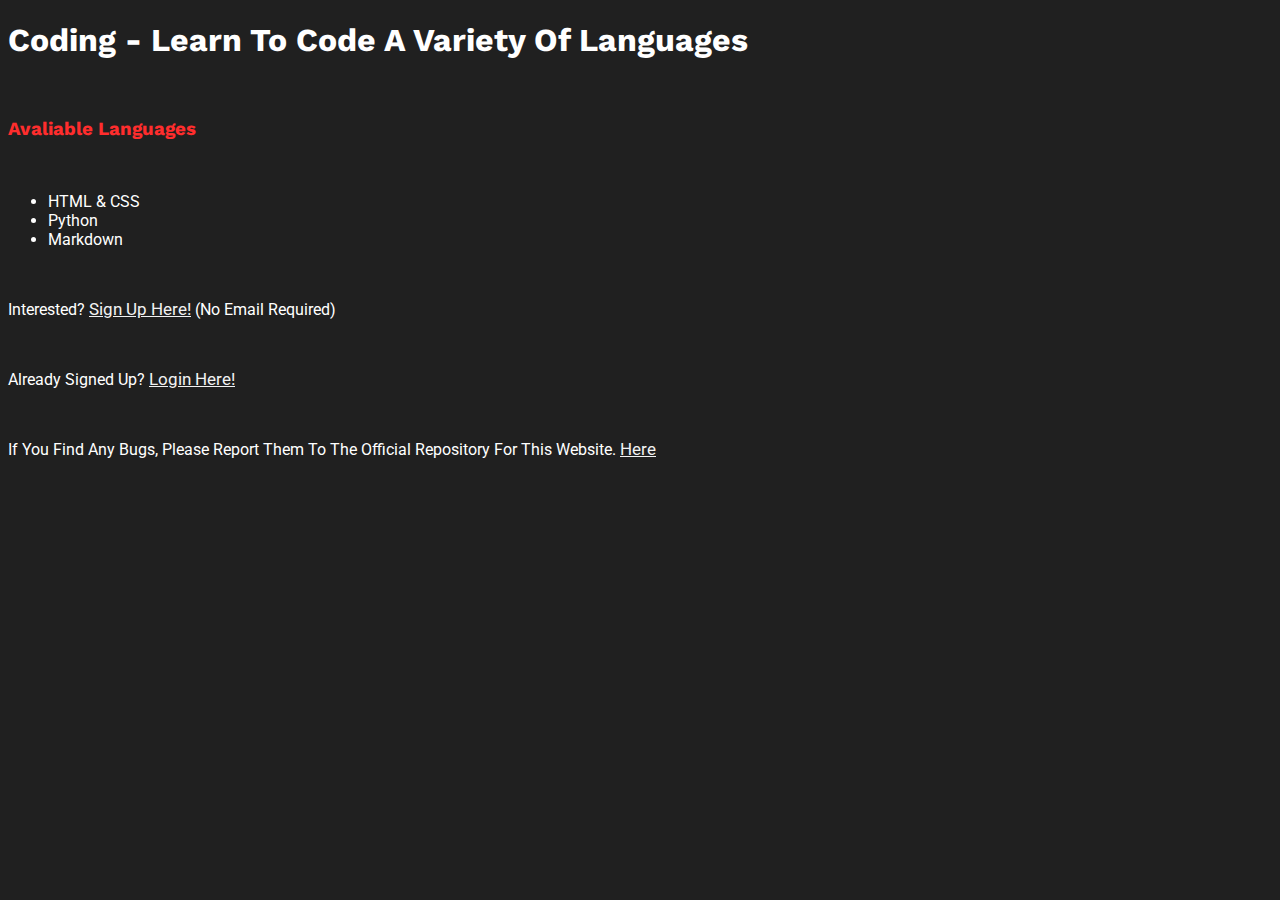
<file: index.html>
<!DOCTYPE html>
<html lang="en">
<head>
    <meta charset="UTF-8">
    <meta name="viewport" content="width=device-width, initial-scale=1.0">
    <link rel="stylesheet" href="https://stuffzez.github.io/Coding/assets/css/main.css">
    <meta name="google-site-verification" content="7YiubERgaN8UtgdeR5wA3DPIY8cN4lQLJF37hXYNMSw" />
    <title>Coding | stuffzez.github.io</title>
</head>
<body>
    <h1>Coding - Learn To Code A Variety Of Languages</h1>
    <br>
    <h3>Avaliable Languages</h3>
    <br>
    <ul>
        <li>HTML & CSS</li>
        <li>Python</li>
        <li>Markdown</li>
    </ul>
    <br>
    <p>Interested? <a href="https://stuffzez.github.io/Coding/signup">Sign Up Here!</a> (No Email Required)</p>
    <br>
    <p>Already Signed Up? <a href="https://stuffzez.github.io/Coding/src/learn">Login Here!</a></p>
    <br>
    <p>If You Find Any Bugs, Please Report Them To The Official Repository For This Website. <a href="https://github.com/StuffzEZ/Coding/issues">Here</a></p>
</body>
</html>
</file>
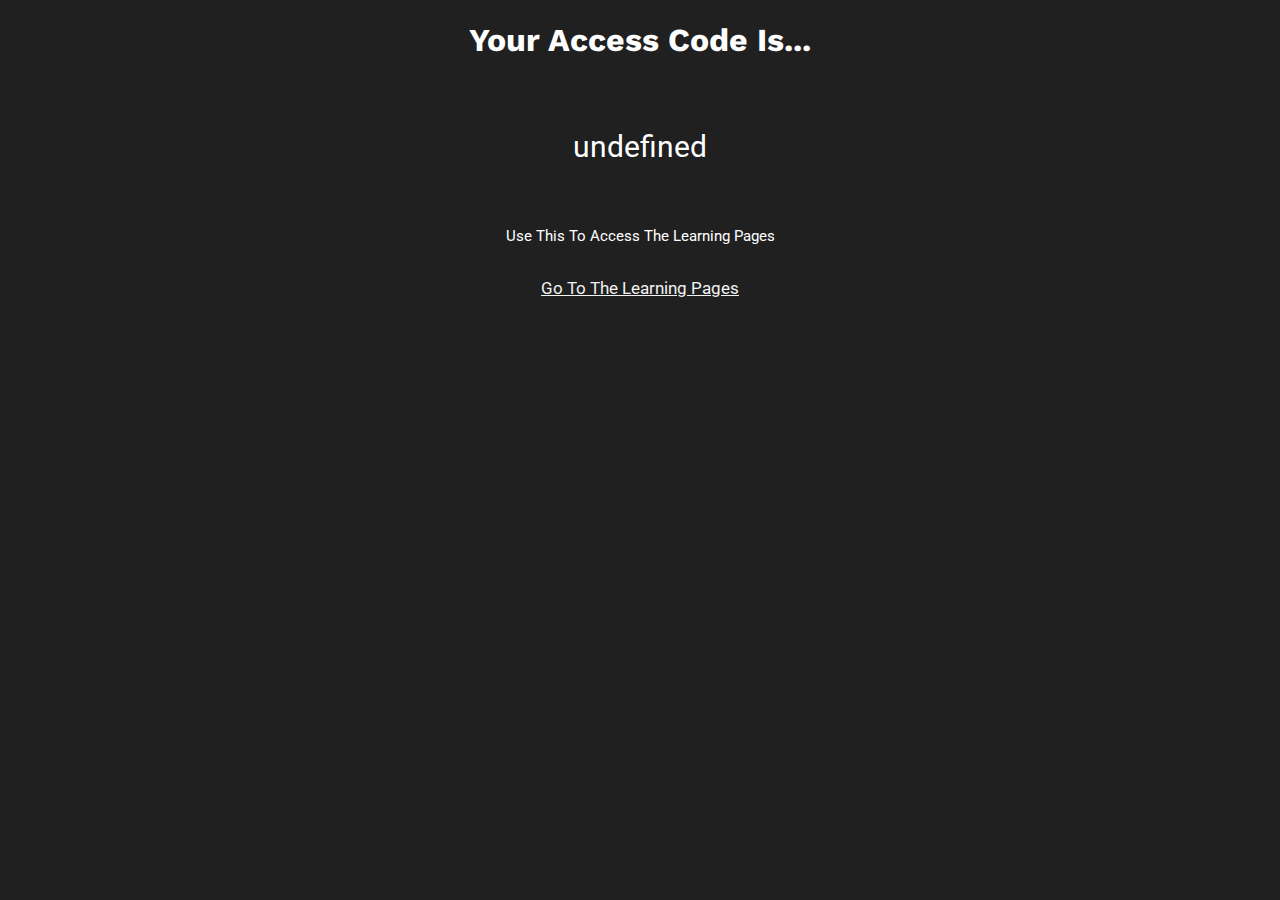
<file: process_signup.html>
<!DOCTYPE html>
<html lang="en">
<head>
    <meta charset="UTF-8">
    <meta name="viewport" content="width=device-width, initial-scale=1.0">
    <style>
        body {
            text-align: center;
        }

        p {
            font-size: 15px;
        }

        .accesscode {
            font-size: 30px;
        }
    </style>
    <link rel="stylesheet" href="https://stuffzez.github.io/Coding/assets/css/main.css">
    <script src="https://stuffzez.github.io/Coding/assets/js/signup.js"></script>
    <title>Getting Your Access Code... | Coding | stuffzez.github.io</title>
</head>
<body>
    <h1>Your Access Code Is...</h1>
    <br>
    <p id="accessCode" class="accesscode"></p>
    <br>
    <p>Use This To Access The Learning Pages</p>
    <br>
    <a href="https://stuffzez.github.io/Coding/src/learn">Go To The Learning Pages</a>
</body>
</html>
</file>
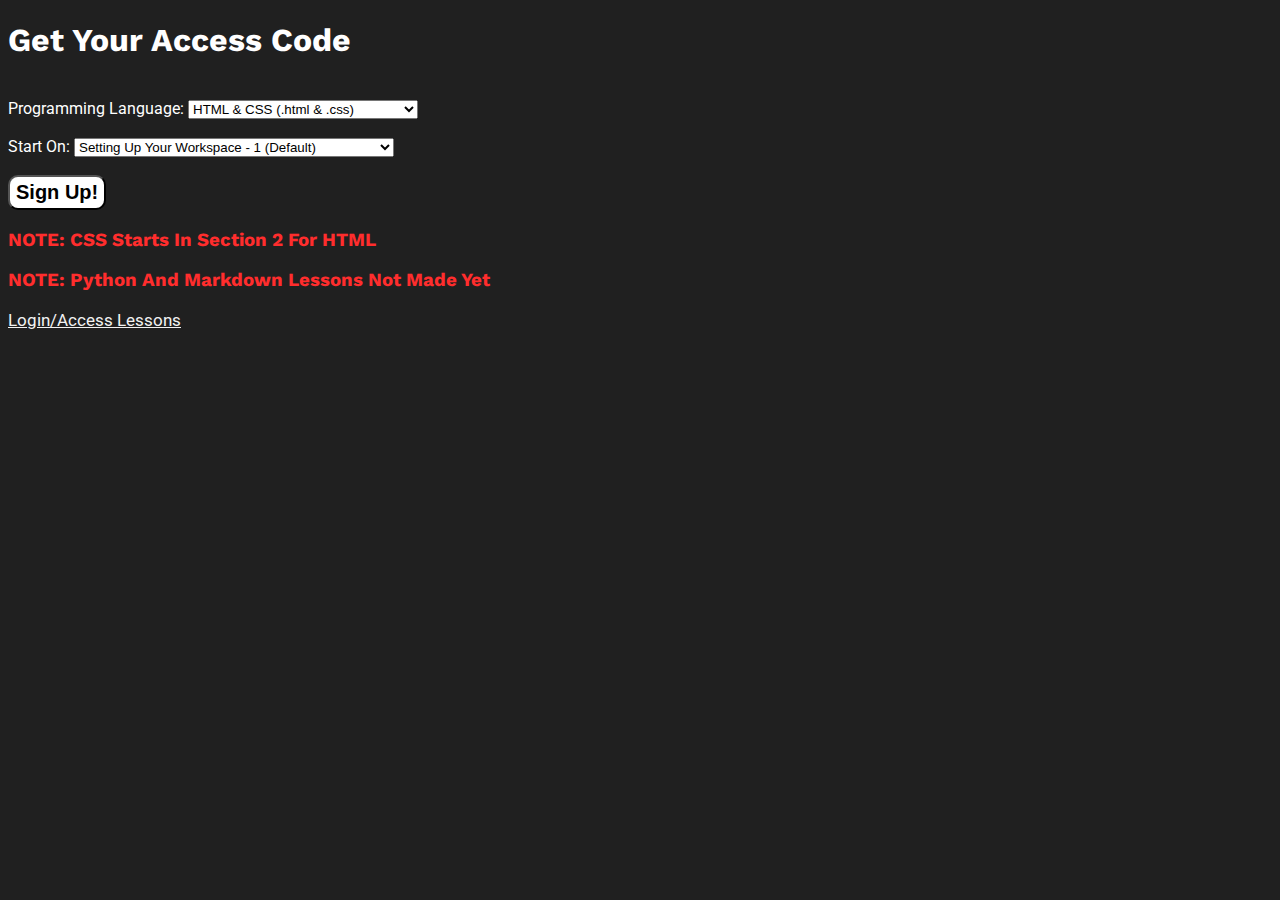
<file: signup.html>
<!DOCTYPE html>
<html lang="en">
<head>
    <meta charset="UTF-8">
    <meta name="viewport" content="width=device-width, initial-scale=1.0">
    <link rel="stylesheet" href="https://stuffzez.github.io/Coding/assets/css/main.css">
    <title>Get Your Access Code | Coding | stuffzez.github.io</title>
</head>
<body>
    <h1>Get Your Access Code</h1>
    <br>
    <form action="process_signup">
        <label for="prog-lang">Programming Language: </label>
        <select name="prog-lang" id="prog-lang">
            <option value="option1">HTML & CSS (.html & .css)</option>
            <option value="option2">Python (.py) (NOT BUILT YET)</option>
            <option value="option3">Markdown (.md) (NOT BUILT YET)</option>
        </select>
        <br>
        <br>
        <label for="start">Start On: </label>
        <select name="start" id="start">
            <option value="void" disabled>-------------------------------------------------------------------</option>
            <option value="void" disabled>Section 1</option>
            <option value="void" disabled>-------------------------------------------------------------------</option>
            <option value="option1">Setting Up Your Workspace - 1 (Default)</option>
            <option value="option2">Hello World (Basic Version) - 2</option>
            <option value="option3" disabled>Quiz - 3</option>
            <option value="void" disabled>-------------------------------------------------------------------</option>
            <option value="void" disabled>Section 2</option>
            <option value="void" disabled>-------------------------------------------------------------------</option>
            <option value="void" disabled>COMING SOON...</option>
        </select>
        <br>
        <br>
        <input type="submit" value="Sign Up!">
    </form>
    <h3>NOTE: CSS Starts In Section 2 For HTML</h3>
    <h3>NOTE: Python And Markdown Lessons Not Made Yet</h3>
    <a href="https://stuffzez.github.io/Coding/src/learn">Login/Access Lessons</a>
</body>
</html>
</file>
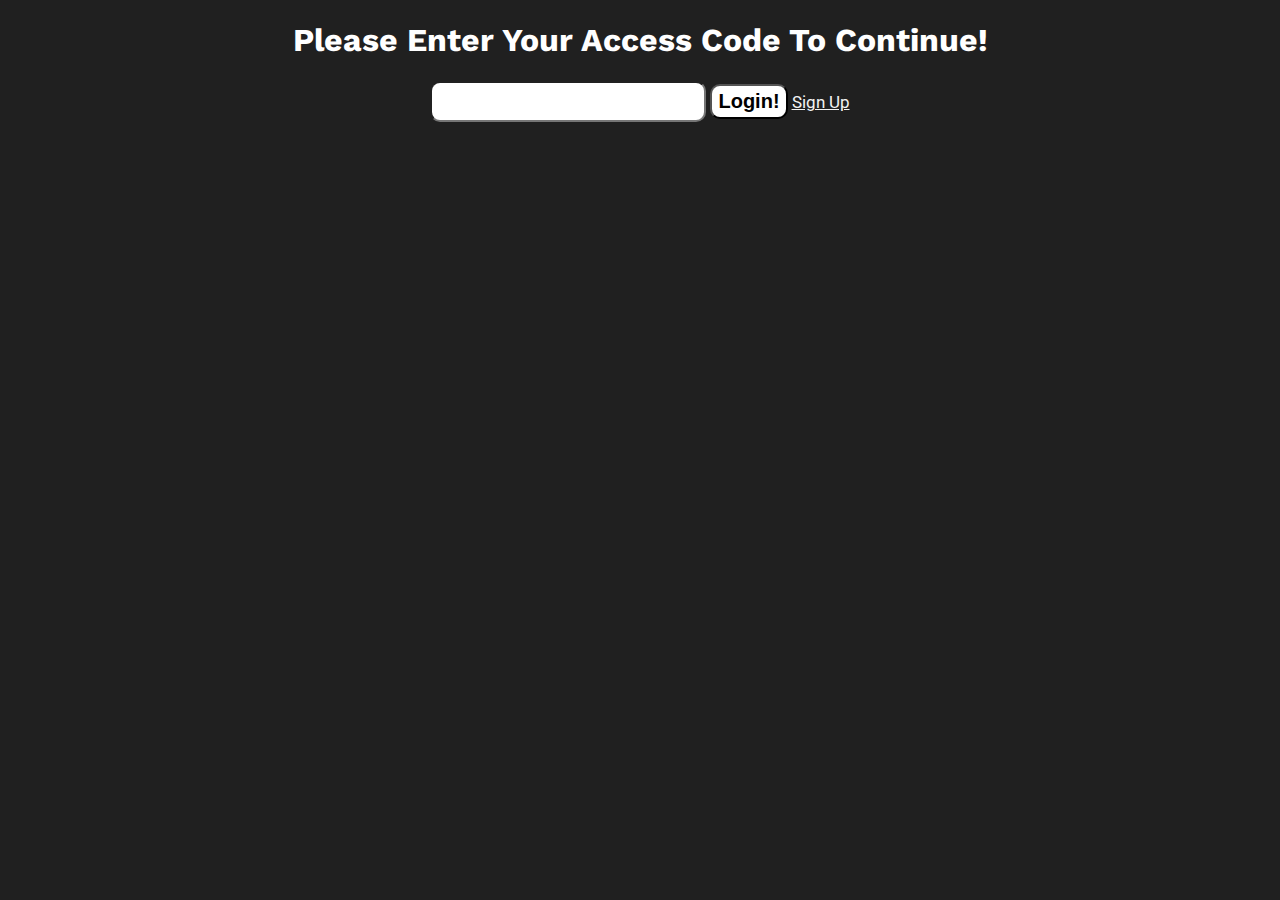
<file: src/learn.html>
<!DOCTYPE html>
<html lang="en">
<head>
    <meta charset="UTF-8">
    <meta name="viewport" content="width=device-width, initial-scale=1.0">
    <title>Sign In | Coding | stuffzez.github.io</title>
    <script>
        function login() {
            var accesscode = document.getElementById("accesscodeinput").value; // Use .value instead of .innerHTML
            console.log(accesscode);
            var url = 'https://stuffzez.github.io/Coding/src/learn/l';
            var combinedurl = url + accesscode;
            window.location.replace(combinedurl);
        }
    </script>
    <link rel="stylesheet" href="https://stuffzez.github.io/Coding/assets/css/main.css">
    <style>
        body {
            text-align: center;
        }
    </style>
</head>
<body>
    <h1>Please Enter Your Access Code To Continue!</h1>
    <input type="text" id="accesscodeinput">
    <input type="button" onclick="login()" value="Login!">
    <a href="https://stuffzez.github.io/Coding/signup">Sign Up</a>
</body>
</html>
</file>
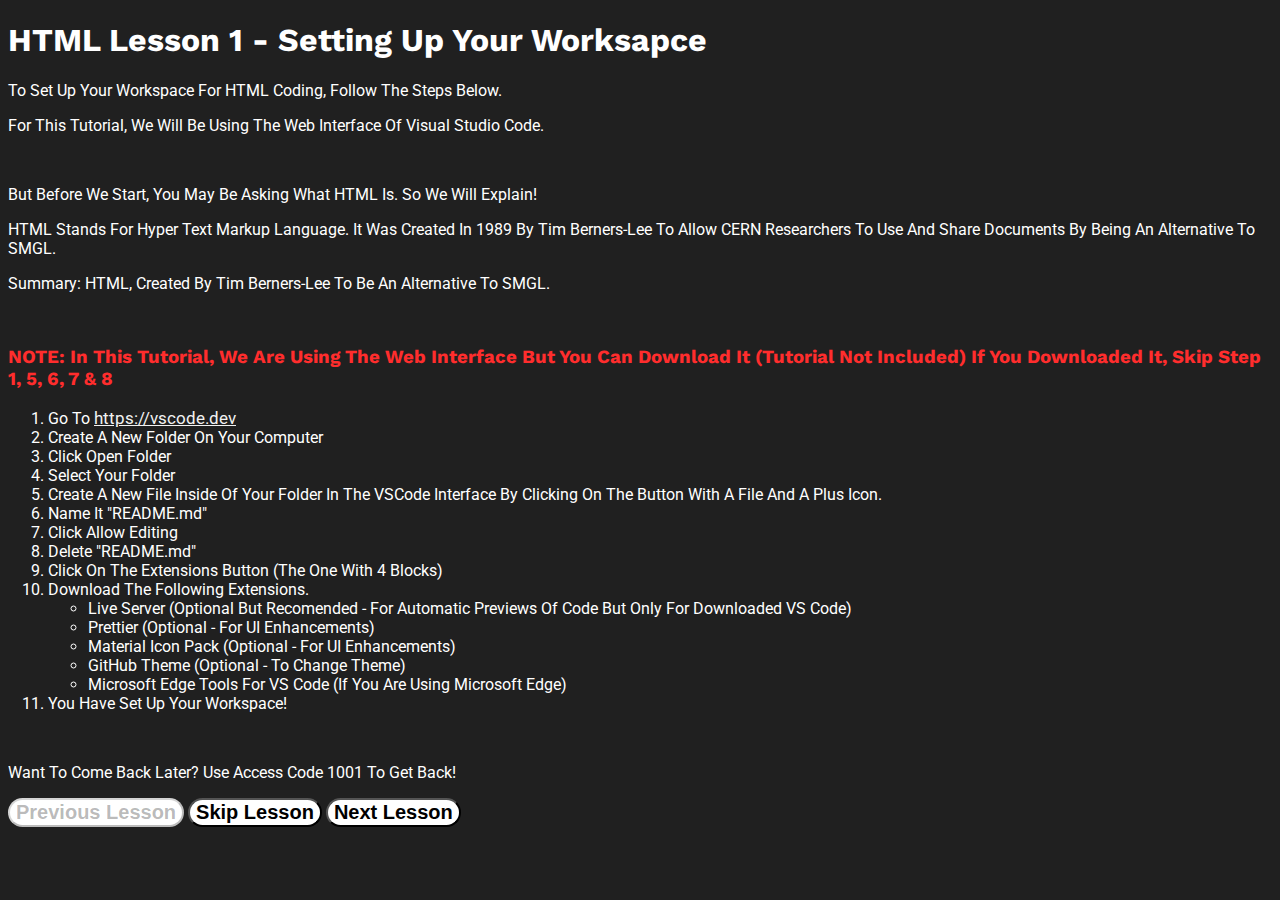
<file: src/learn/l1001.html>
<!DOCTYPE html>
<html lang="en">
<head>
    <meta charset="UTF-8">
    <meta name="viewport" content="width=device-width, initial-scale=1.0">
    <link rel="stylesheet" href="https://stuffzez.github.io/Coding/assets/css/main.css">
    <script>
        function next() {
            window.location.replace('https://stuffzez.github.io/Coding/src/learn/l1002')
        }

        function prev() {
            window.location.replace('https://stuffzez.github.io/Coding/src/learn/l_404page')
        }
    </script>
    <title>HTML Lesson 1 - Setting Up Your Workspace | Coding | stuffzez.github.io</title>
</head>
<body>
    <h1>HTML Lesson 1 - Setting Up Your Worksapce</h1>
    <p>To Set Up Your Workspace For HTML Coding, Follow The Steps Below.</p>
    <p>For This Tutorial, We Will Be Using The Web Interface Of Visual Studio Code.</p>
    <br>
    <p>But Before We Start, You May Be Asking What HTML Is. So We Will Explain!</p>
    <p>HTML Stands For Hyper Text Markup Language. It Was Created In 1989 By Tim Berners-Lee To Allow CERN Researchers To Use And Share Documents By Being An Alternative To SMGL.</p>
    <p>Summary: HTML, Created By Tim Berners-Lee To Be An Alternative To SMGL.</p>
    <br>
    <h3>NOTE: In This Tutorial, We Are Using The Web Interface But You Can Download It (Tutorial Not Included) If You Downloaded It, Skip Step 1, 5, 6, 7 & 8</h3>
    <ol>
        <li>Go To <a href="https://vscode.dev">https://vscode.dev</a></li>
        <li>Create A New Folder On Your Computer</li>
        <li>Click Open Folder</li>
        <li>Select Your Folder</li>
        <li>Create A New File Inside Of Your Folder In The VSCode Interface By Clicking On The Button With A File And A Plus Icon.</li>
        <li>Name It "README.md"</li>
        <li>Click Allow Editing</li>
        <li>Delete "README.md"</li>
        <li>Click On The Extensions Button (The One With 4 Blocks)</li>
        <li>Download The Following Extensions.</li>
        <ul>
            <li>Live Server (Optional But Recomended - For Automatic Previews Of Code But Only For Downloaded VS Code)</li>
            <li>Prettier (Optional - For UI Enhancements)</li>
            <li>Material Icon Pack (Optional - For UI Enhancements)</li>
            <li>GitHub Theme (Optional - To Change Theme)</li>
            <li>Microsoft Edge Tools For VS Code (If You Are Using Microsoft Edge)</li>
        </ul>
        <li>You Have Set Up Your Workspace!</li>
    </ol>
    <br>
    <p>Want To Come Back Later? Use Access Code 1001 To Get Back!</p>
    <button onclick="prev()" disabled>Previous Lesson</button>
    <button onclick="next()">Skip Lesson</button>
    <button onclick="next()">Next Lesson</button>
</body>
</html>
</file>
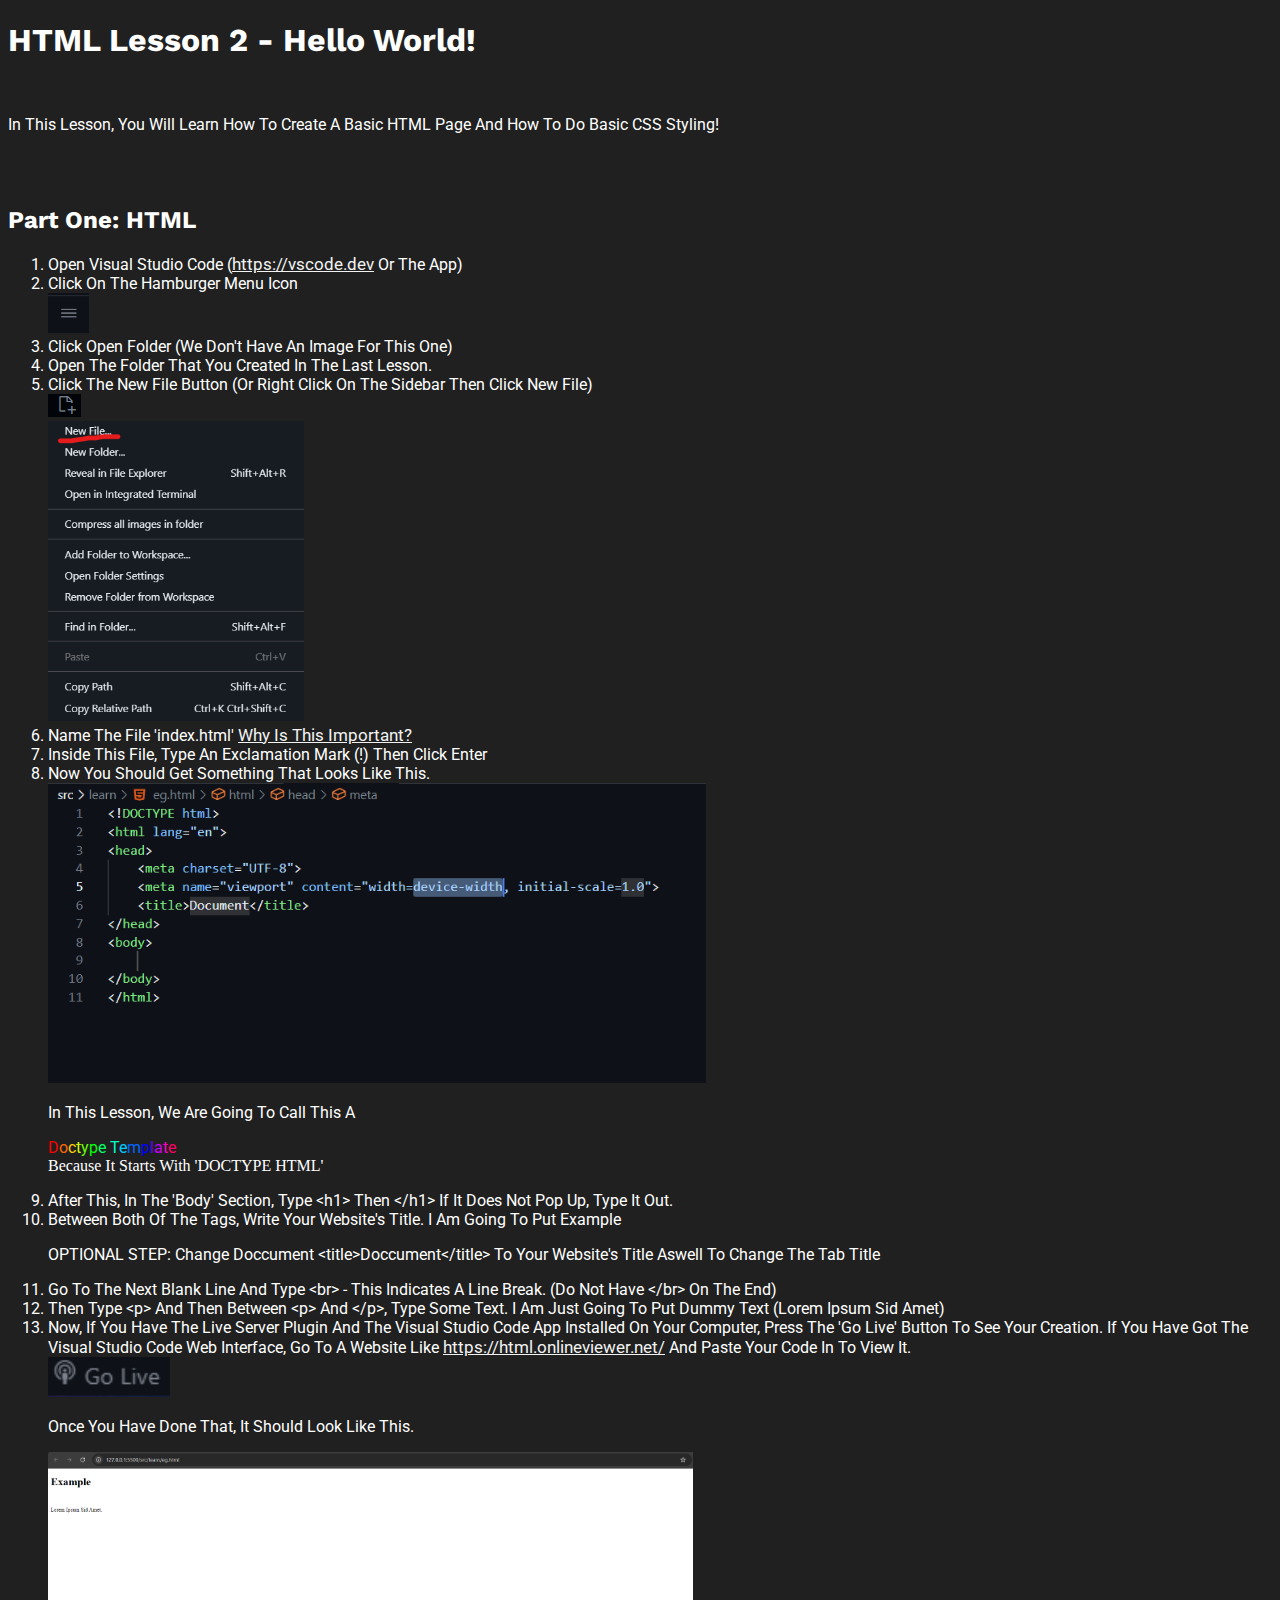
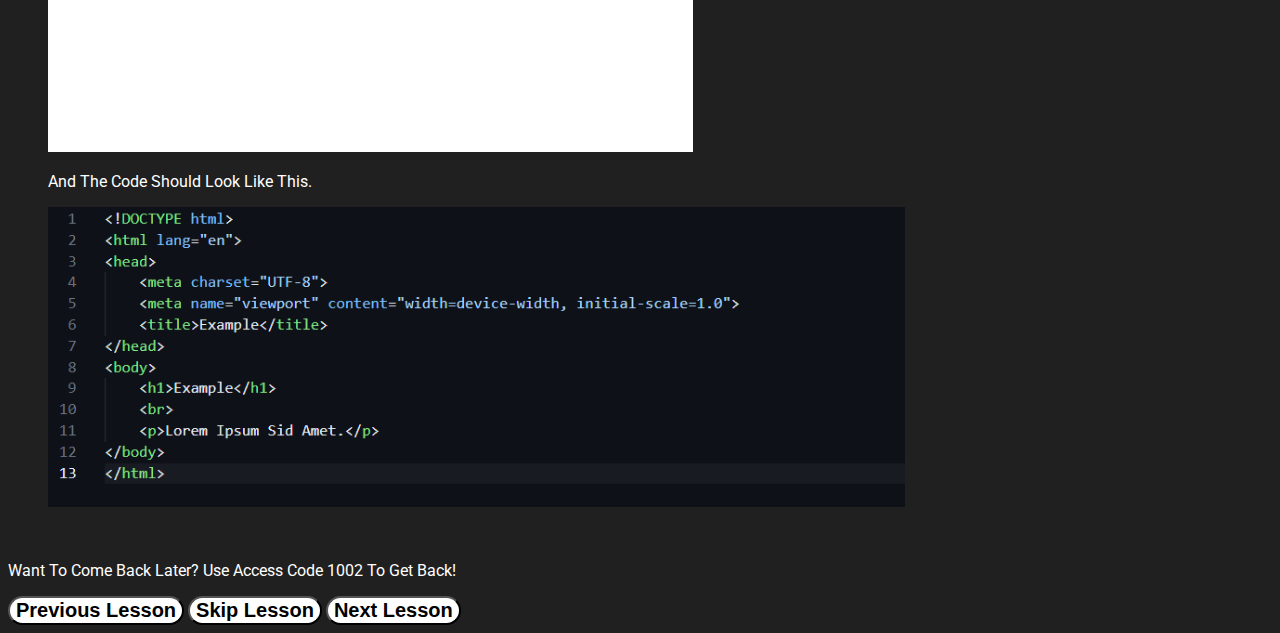
<file: src/learn/l1002.html>
<!DOCTYPE html>
<html lang="en">
<head>
    <meta charset="UTF-8">
    <meta name="viewport" content="width=device-width, initial-scale=1.0">
    <script src="https://stuffzez.github.io/Coding/assets/js/code.js"></script>
    <link rel="stylesheet" href="https://stuffzez.github.io/Coding/assets/css/main.css">
    <script>
        const url = 'https://stuffzez.github.io/Coding/src/learn/l1003?code='
        const fullurl = url + getcode()

        function next() {
            window.location.replace(fullurl)
        }

        function prev() {
            window.location.replace('https://stuffzez.github.io/Coding/src/learn/l1001')
        }
    </script>
    <style>
        span {
            font-family: 'Roboto', sans-serif;
        }
    </style>
    <title>HTML Lesson 2 - Hello World! | Coding | stuffzez.github.io</title>
</head>
<body>
    <h1>HTML Lesson 2 - Hello World!</h1>
    <br>
    <p>In This Lesson, You Will Learn How To Create A Basic HTML Page And How To Do Basic CSS Styling!</p>
    <br>
    <br>
    <h2>Part One: HTML</h2>
    <ol>
        <li>Open Visual Studio Code (<a href="https://stuffzez.github.io/src/web/leaving-page?prev=https://vscode.dev">https://vscode.dev</a> Or The App)</li>
        <li>Click On The Hamburger Menu Icon</li>
        <img src="https://stuffzez.github.io/Coding/assets/images/l1002/hamburger.png" style="height: 40px;">
        <li>Click Open Folder (We Don't Have An Image For This One)</li>
        <li>Open The Folder That You Created In The Last Lesson.</li>
        <li>Click The New File Button (Or Right Click On The Sidebar Then Click New File)</li>
        <img src="https://stuffzez.github.io/Coding/assets/images/l1002/newfile.png">
        <br>
        <img src="https://stuffzez.github.io/Coding/assets/images/l1002/rightclick-menu_newfile.png" style="height: 300px;">
        <li>Name The File 'index.html' <a href="https://stuffzez.github.io/Coding/src/learn/explanations/indexhtml-whyisitimportant?prev=https://stuffzez.github.io/src/learn/l1002">Why Is This Important?</a></li>
        <li>Inside This File, Type An Exclamation Mark (!) Then Click Enter</li>
        <li>Now You Should Get Something That Looks Like This.</li>
        <img src="https://stuffzez.github.io/Coding/assets/images/l1002/doctypetemplate.png" style="height: 300px;">
        <p>In This Lesson, We Are Going To Call This A <div class="rainbow-text">
        <span class="block-line"><span><span style="color:#ff0000">D</span><span style="color:#ff6600">o</span><span style="color:#ffcc00">c</span><span style="color:#ccff00">t</span><span style="color:#66ff00">y</span><span style="color:#00ff00">p</span><span style="color:#00ff66">e&nbsp;</span></span><span><span style="color:#00ffcc">T</span><span style="color:#00ccff">e</span><span style="color:#0066ff">m</span><span style="color:#0000ff">p</span><span style="color:#6600ff">l</span><span style="color:#cc00ff">a</span><span style="color:#ff00cc">t</span><span style="color:#ff0066">e</span></span></span></div> Because It Starts With 'DOCTYPE HTML'</p>
        <li>After This, In The 'Body' Section, Type &lt;h1&gt; Then &lt;/h1&gt; If It Does Not Pop Up, Type It Out. </li>
        <li>Between Both Of The Tags, Write Your Website's Title. I Am Going To Put Example</li>
        <p>OPTIONAL STEP: Change Doccument &lt;title&gt;Doccument&lt;/title&gt; To Your Website's Title Aswell To Change The Tab Title</p>
        <li>Go To The Next Blank Line And Type &lt;br&gt; - This Indicates A Line Break. (Do Not Have &lt;/br&gt; On The End)</li>
        <li>Then Type &lt;p&gt; And Then Between &lt;p&gt; And &lt;/p&gt;, Type Some Text. I Am Just Going To Put Dummy Text (Lorem Ipsum Sid Amet)</li>
        <li>Now, If You Have The Live Server Plugin And The Visual Studio Code App Installed On Your Computer, Press The 'Go Live' Button To See Your Creation. If You Have Got The Visual Studio Code Web Interface, Go To A Website Like <a href="https://stuffzez.github.io/src/web/leaving-page?prev=https://html.onlineviewer.net/">https://html.onlineviewer.net/</a> And Paste Your Code In To View It.</li>
        <img src="https://stuffzez.github.io/Coding/assets/images/l1002/live-server.png" style="height: 40px;">
        <p>Once You Have Done That, It Should Look Like This.</p>
        <img src="https://stuffzez.github.io/Coding/assets/images/l1002/finished-view.png" style="height: 300px;">
        <p>And The Code Should Look Like This.</p>
        <img src="https://stuffzez.github.io/Coding/assets/images/l1002/finished-code.png" style="height: 300px;">
    </ol>
    <br>
    <p>Want To Come Back Later? Use Access Code 1002 To Get Back!</p>
    <button onclick="prev()">Previous Lesson</button>
    <button onclick="next()">Skip Lesson</button>
    <button onclick="next()">Next Lesson</button>
</body>
</html>
</file>
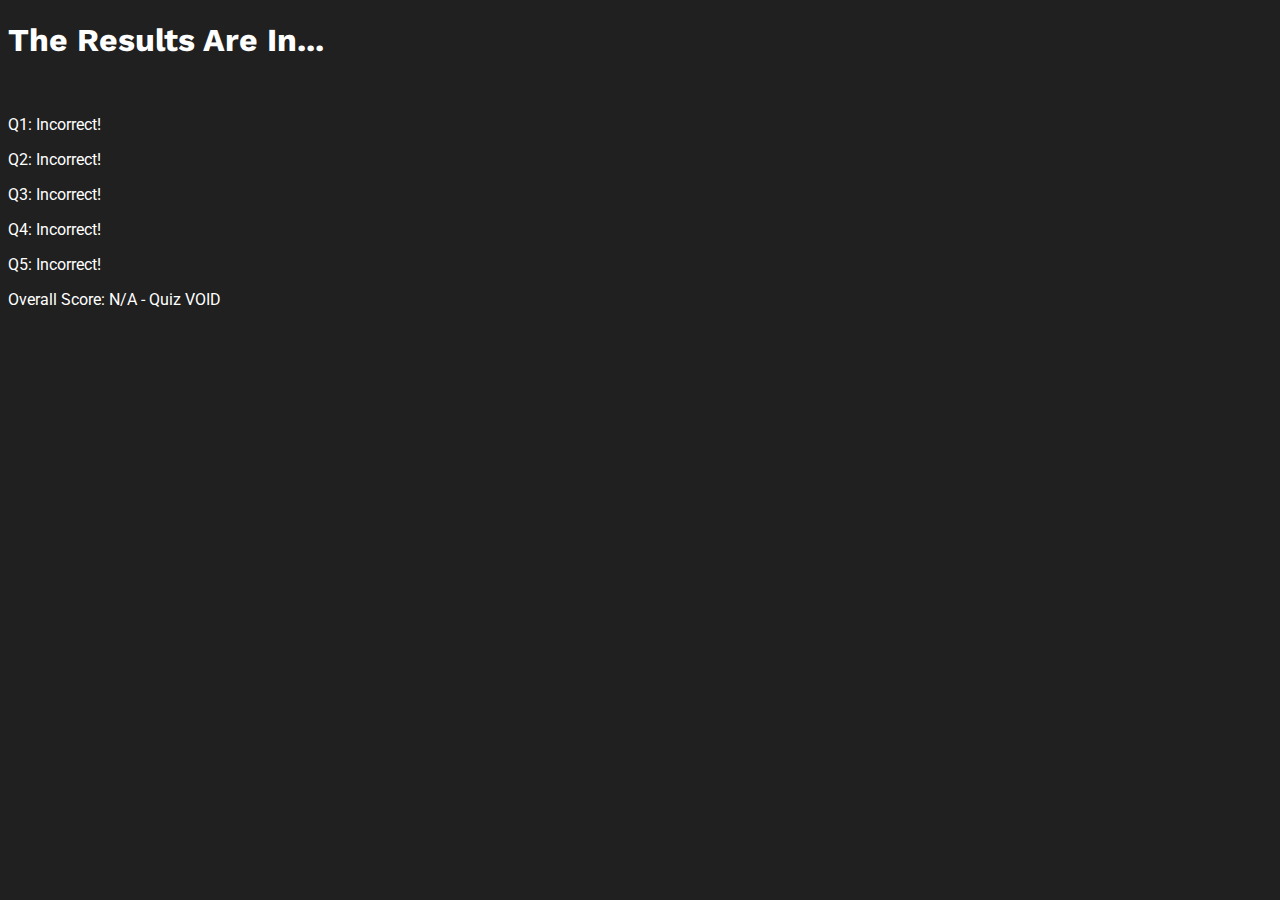
<file: src/learn/l1003_quiz_results.html>
<!DOCTYPE html>
<html lang="en">
<head>
    <meta charset="UTF-8">
    <meta name="viewport" content="width=device-width, initial-scale=1.0">
    <title>HTML Lesson 3 - Quiz! (Getting Your Results...) | Coding | stuffzez.github.io</title>
    <link rel="stylesheet" href="https://stuffzez.github.io/Coding/assets/css/main.css">
    <script>
        window.onload = function() {
            const queryString = window.location.search;
            const urlParams = new URLSearchParams(queryString);
            const q1 = urlParams.get('q1')
            const q2 = urlParams.get('q2')
            const q3 = urlParams.get('q3');
            const q4 = urlParams.get('q4');
            const q5 = urlParams.get('q5');
            
            let score = 0; // Change 'const' to 'let' since the score will change

            if (q1 == "a1") {
                document.getElementById('q1text').innerHTML = 'Q1: Correct!';
                score += 1;
            } else {
                if (q1 == "void") {
                    console.log('QUESTION VOID');
                } else {
                    document.getElementById('q1text').innerHTML = 'Q1: Incorrect!';
                }
            }

            if (q2 == "a2") {
                document.getElementById('q2text').innerHTML = 'Q2: Correct!';
                score += 1;
            } else {
                if (q2 == "void") {
                    console.log('QUESTION VOID');
                } else {
                    document.getElementById('q2text').innerHTML = 'Q2: Incorrect!'; // Corrected id
                }
            }

            if (q3 == "a1") {
                document.getElementById('q3text').innerHTML = 'Q3: Correct!';
                score += 1;
            } else {
                if (q3 == "void") {
                    console.log('QUESTION VOID');
                } else {
                    document.getElementById('q3text').innerHTML = 'Q3: Incorrect!';
                }
            }

            if (q4 == "a3") {
                document.getElementById('q4text').innerHTML = 'Q4: Correct!';
                score += 1;
            } else {
                if (q4 == "void") {
                    console.log('QUESTION VOID');
                } else {
                    document.getElementById('q4text').innerHTML = 'Q4: Incorrect!';
                }
            }
            
            if (q5 == "a1") {
                document.getElementById('q5text').innerHTML = 'Q5: Correct!';
                score += 1;
            } else {
                if (q5 == "void") {
                    console.log('QUESTION VOID');
                } else {
                    document.getElementById('q5text').innerHTML = 'Q5: Incorrect!';
                }
            }

            const score_string = 'Overall Score: ' + score;

            if (score == 0) {
                console.log('QUIZ VOID');
            } else {
                document.getElementById('score').innerHTML = score_string;
            }
        };
    </script>
</head>
<body>
    <h1>The Results Are In...</h1>
    <br>
    <p id="q1text">Q1: N/A - VOID</p>
    <p id="q2text">Q2: N/A - VOID</p>
    <p id="q3text">Q3: N/A - VOID</p>
    <p id="q4text">Q4: N/A - VOID</p>
    <p id="q5text">Q5: N/A - VOID</p>

    <p id="score">Overall Score: N/A - Quiz VOID</p>
</body>
</html>
</file>
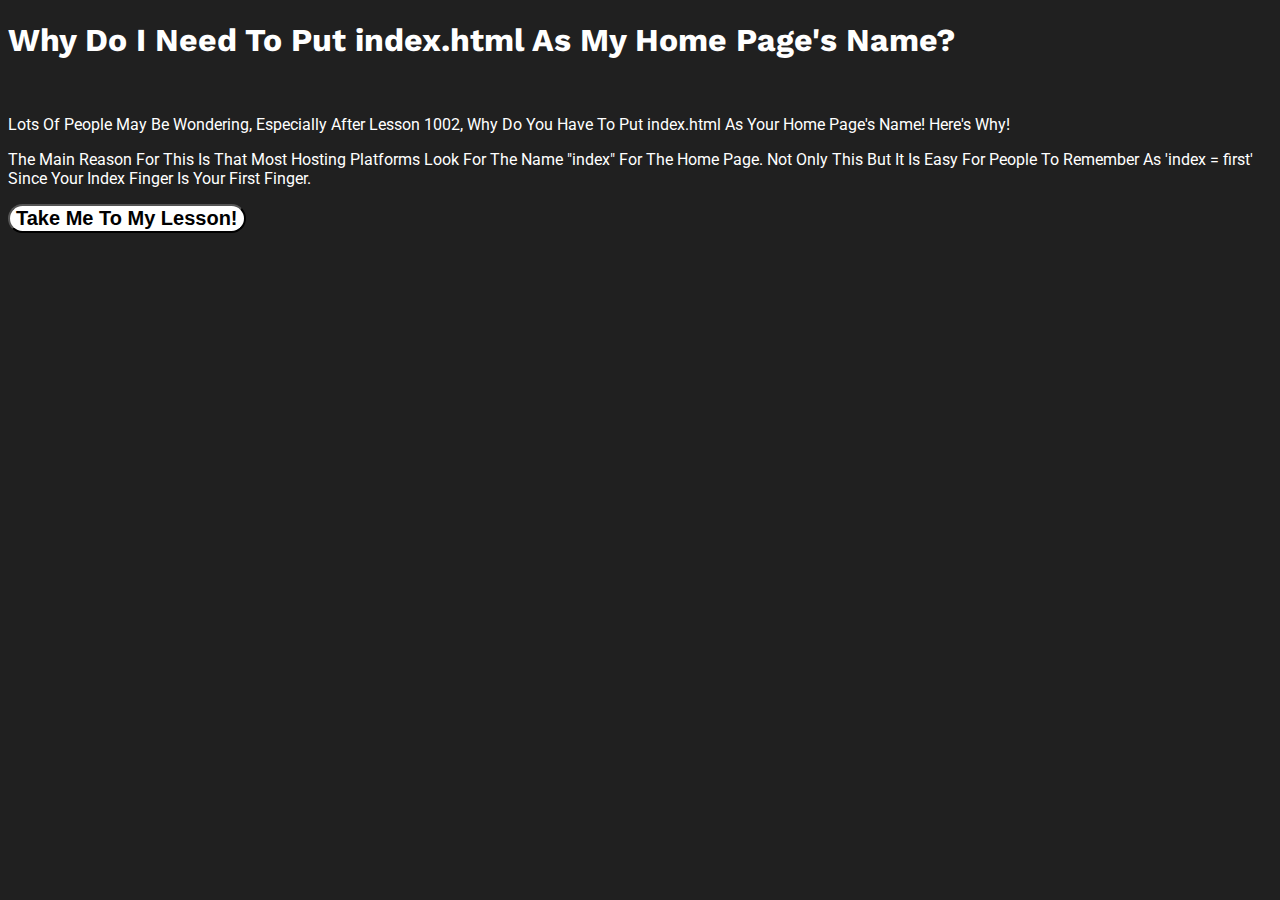
<file: src/learn/explanations/indexhtml-whyisitimportant.html>
<!DOCTYPE html>
<html lang="en">
<head>
    <meta charset="UTF-8">
    <meta name="viewport" content="width=device-width, initial-scale=1.0">
    <link rel="stylesheet" href="https://stuffzez.github.io/Coding/assets/css/main.css">
    <script>
        const queryString = window.location.search;
        const urlParams = new URLSearchParams(queryString);
        const prev = urlParams.get('prev')

        function prevpage() {
            if (prev !== undefined){
                location.replace("https://stuffzez.github.io/Coding/src/learn")
            } else {
                location.replace(prev)
            }
        }
    </script>
    <style>
    </style>
    <title>Why Is It Important To Put index.html As My Home Page's Name? | Coding Article | stuffzez.github.io</title>
</head>
<body>
    <h1>Why Do I Need To Put index.html As My Home Page's Name?</h1>
    <br>
    <p>Lots Of People May Be Wondering, Especially After Lesson 1002, Why Do You Have To Put index.html As Your Home Page's Name! Here's Why!</p>
    <p>The Main Reason For This Is That Most Hosting Platforms Look For The Name "index" For The Home Page. Not Only This But It Is Easy For People To Remember As 'index = first' Since Your Index Finger Is Your First Finger.</p>
    <button onclick="prevpage()">Take Me To My Lesson!</button>
</body>
</html>
</file>
